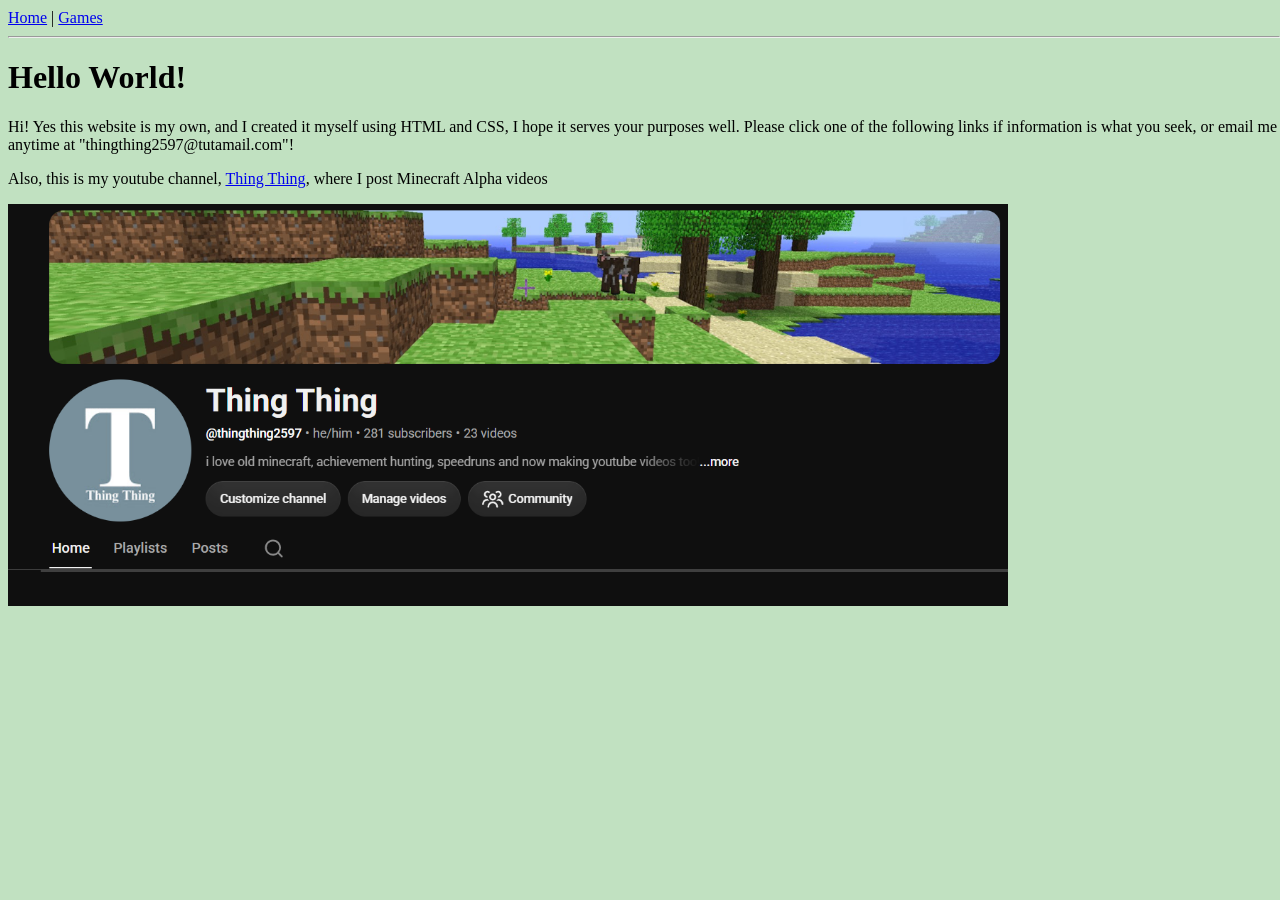
<file: index.html>
<body bgcolor="#C1E1C1" style="margin: 0; padding-top: 10px; padding-left: 8px;">

<head>
    <title>Thing Thing.com</title>
</head>
    
    <div style="margin: 0; padding: 0; line-height: 1;">
        <a href="/">Home</a> | 
        <a href="/games/">Games</a>
    </div>
    
    <hr style="margin-top: 10px; margin-bottom: 15px;">
<link rel="stylesheet" href="visuals.css">

<h1>Hello World!</h1>

<p>Hi! Yes this website is my own, and I created it myself using HTML and CSS, I hope it serves your purposes well. Please click one of the following links if information is what you seek, or email me anytime at "thingthing2597@tutamail.com"!</p>

<p>Also, this is my youtube channel, <a href="https://www.youtube.com/channel/UCJ8BHwyjQYnTbtaDsEkmiEQ">Thing Thing</a>, where I post Minecraft Alpha videos</p>

<img src="assets/channelscreenshot.png" alt="Thing Thing channel screenshot" width="1000">
</file>
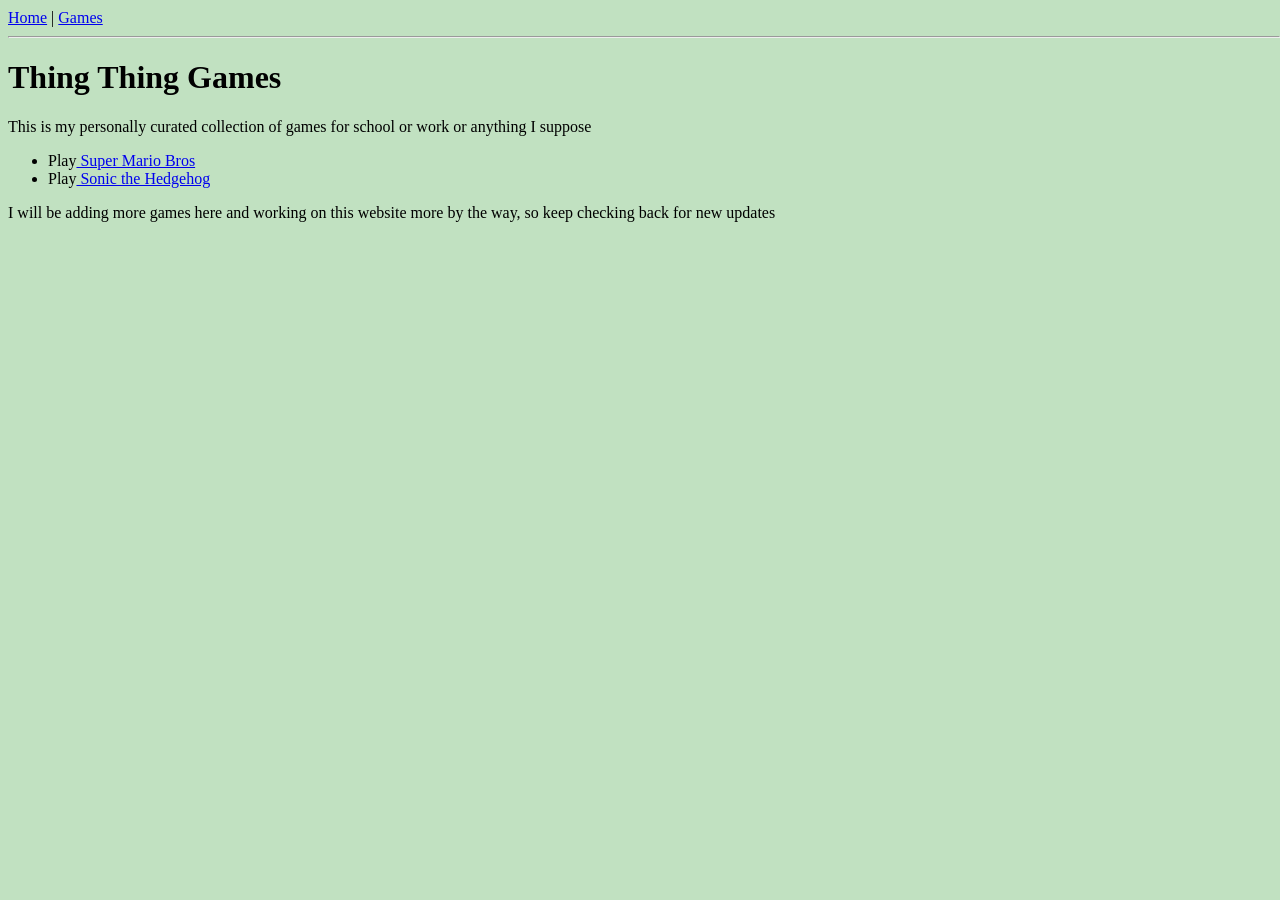
<file: games/index.html>
<!DOCTYPE html>
<html>
<head>
    <title>Thing Thing Games</title>
</head>
<body bgcolor="#C1E1C1" style="margin: 0; padding-top: 10px; padding-left: 8px;">

    <div style="margin: 0; padding: 0; line-height: 1;">
        <a href="/">Home</a> | 
        <a href="/games/">Games</a>
    </div>
    
    <hr style="margin-top: 10px; margin-bottom: 15px;">

    <h1>Thing Thing Games</h1>
    <p>This is my personally curated collection of games for school or work or anything I suppose</p>
    
    <ul>
        <li>Play<a href="mario.html"> Super Mario Bros</a></li>
        <li>Play<a href="sonic.html"> Sonic the Hedgehog</a></li>
    </ul>

    <p>I will be adding more games here and working on this website more by the way, so keep checking back for new updates</p>

</body>
</html>
</file>
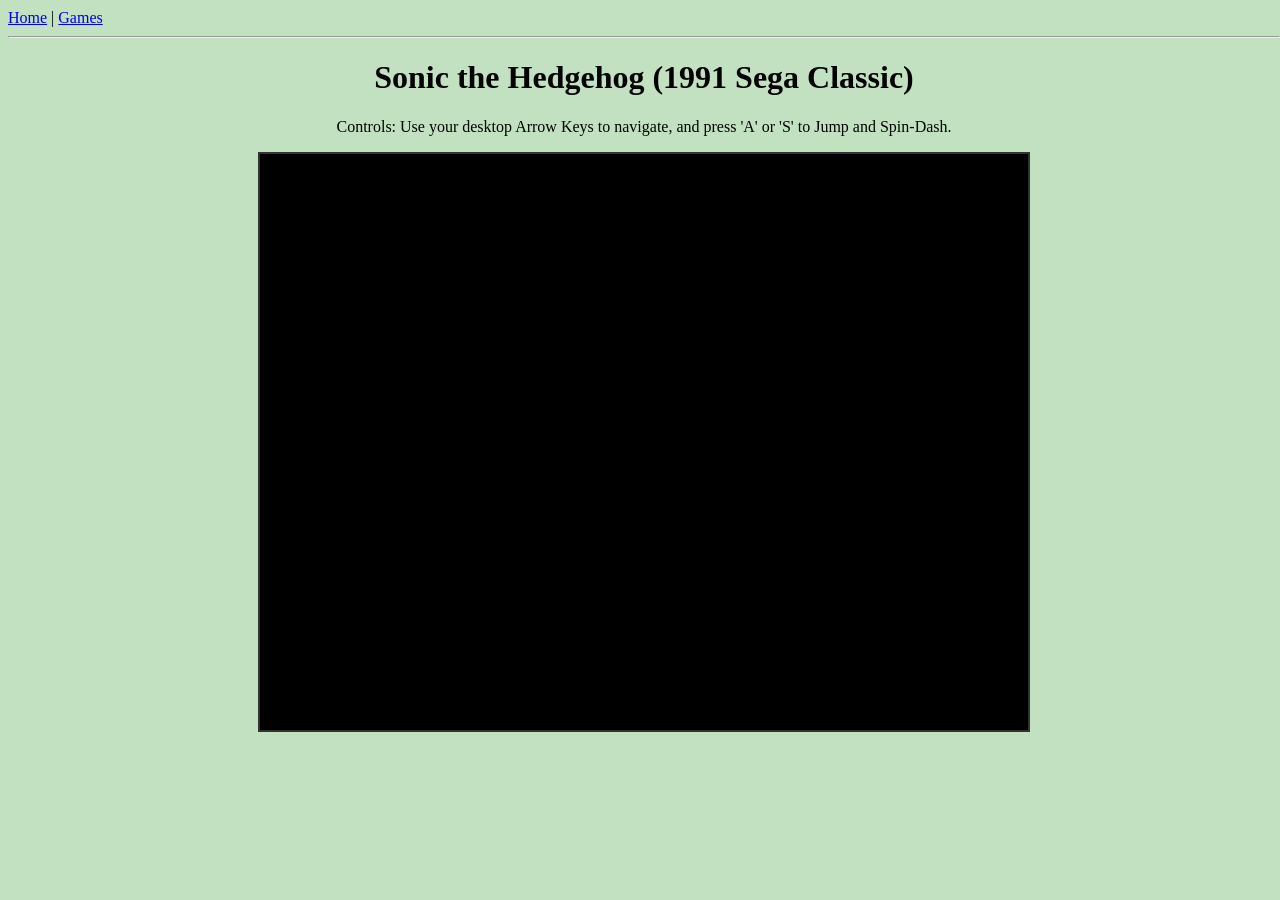
<file: games/sonic.html>
<!DOCTYPE html>
<html>
<head>
    <title>Sonic the Hedgehog - Thing Thing Games</title>
</head>
<body bgcolor="#C1E1C1" style="margin: 0; padding-top: 10px; padding-left: 8px;">

    <!-- Navigation Header Bar -->
    <div style="margin: 0; padding: 0; line-height: 1;">
        <a href="/">Home</a> | 
        <a href="/games/">Games</a>
    </div>
    <hr style="margin-top: 10px; margin-bottom: 15px;">

    <center>
        <h1>Sonic the Hedgehog (1991 Sega Classic)</h1>
        <p>Controls: Use your desktop Arrow Keys to navigate, and press 'A' or 'S' to Jump and Spin-Dash.</p>

        <!-- Centered game window running the local unblocked Genesis engine -->
        <iframe id="sonic-frame"
                src="sonicfile/index.html" 
                width="768" 
                height="576" 
                frameborder="0" 
                style="border: 2px solid #333; background: #000;" 
                loading="eager"
                importance="high">
        </iframe>
    </center>

</body>
</html>
</file>
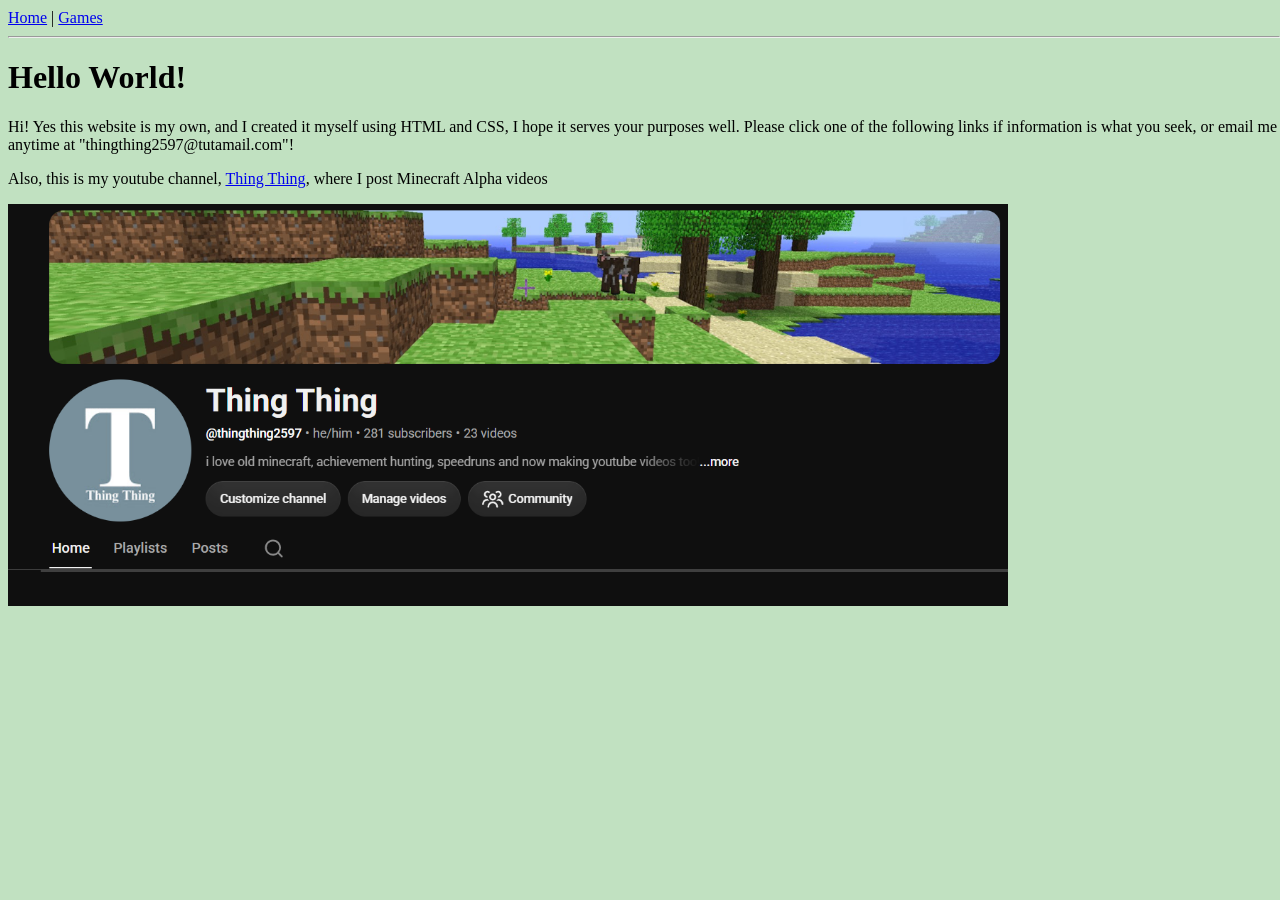
<file: games/mario/adblock.html>
<!doctype html>
<head>
<title>Adblocker Detected | PlayMario.org</title>
<style>
  @import url(https://fonts.googleapis.com/css?family=Roboto:400,700);
  @import url(assets/animate.css);
  #padding { text-align: center; padding: 36px }
  header{ height:90px;overflow:hidden;-ms-user-select:none;-moz-user-select:none;-webkit-user-select:none;user-select:none;background-color: black }
  h1 { font-family: 'Roboto', Helvetica, sans-serif;font-size: 50px }
  body { font: 20px 'Roboto', Helvetica, sans-serif; color: #333; margin: 0px; overflow: hidden; }
  article { display: block; text-align: left; width: 650px; margin: 0 auto }
  a { color: #dc8100; text-decoration: none } a:hover { color: #333; text-decoration: none }
</style>
</head>
<body>
<header><img src="assets/logo-large.png" align="left" height="90"></header>
<div id="padding">
<article>
<img src="assets/adblock.svg" align="left" height="67" style="margin-right:17px">
<div id="no_internet">
    <h1>Adblocker Detected</h1>
    <div>
        <p align="justify">Please turn off the Adblocker or whitelist us in your browser to start playing. At <b>www.playmario.org</b>, we rely heavily on advertisement revenue and donations to maintain the running costs of this website (domain, server, cloudflare, ssl) . if you don't want to disable adblocking, consider <a href="#donation" onClick="ShowDonate();">donating</a> instead or you won't be able to play anymore. <a href="/" style="float:right">&laquo; PlayMario.org</a></p>
    </div>
</div>
</article><br>
<!--  =======================  DONATION FOR GAME START  ========================  -->
<center id="donation">
	<hr><br>
	<table>
		<tr><center><b>Help us to maintain this website and keep ads to a minimum:</b></center></tr>
		<tr>
			<td>
				<form action="https://www.paypal.com/cgi-bin/webscr" method="post" target="_top">
				<input type="hidden" name="cmd" value="_s-xclick">
				<input type="hidden" name="hosted_button_id" value="JHAK52H6YKBBJ">
				<input type="hidden" name="on0" value="Donation Amount"><small>Donate using PayPal:</small><br>
				<select name="os0">
					<option value="Coffee">Coffee $2.00 USD</option>
					<option value="Beer">Beer $5.00 USD</option>
					<option value="Movie">Movie $10.00 USD</option>
					<option value="Surprise">Surprise $20.00 USD</option>
				</select>
			</td>
			<td>&nbsp;</td>
			<td>
			        <input type="hidden" name="currency_code" value="USD"><br>
			        <input type="image" src="assets/btn_donate.gif" border="0" name="submit" alt="PayPal – The safer, easier way to pay online.">
                                <img alt="" border="0" src="assets/pixel.gif" width="1" height="1"></form>
			</td>
			<td>&nbsp;&nbsp;&nbsp;&nbsp;</td>
			<td>&nbsp;|<br>or<br>&nbsp;|</td>
			<td>&nbsp;&nbsp;&nbsp;&nbsp;</td>
			<td>
				<br><a class="coinbase-button" data-code="fd15fab0e14fb04ba0049162b7938e50" data-button-style="donation_small" data-custom="COINBASEdonate9401" href="https://www.coinbase.com/checkouts/fd15fab0e14fb04ba0049162b7938e50">Donate Bitcoins</a><script src="https://www.coinbase.com/assets/button.js" type="text/javascript"></script>
			</td>
		</tr>
	</table>
</center>
<!--  =======================  DONATION FOR GAME END  ========================  -->
</div>
<script type="text/javascript" src="assets/jquery-1.12.2.min.js"></script>
<script type="text/javascript">
	var adtest = document.createElement('div');
	adtest.innerHTML = '&nbsp;';
	adtest.className = 'adsbox';
	document.body.appendChild(adtest);
	window.setTimeout(function () {
		if (adtest.offsetHeight != 0) {
			window.location = "/";
		}
		adtest.remove();
	}, 100);
	$.fn.extend({
		animateCss: function (animationName) {
			var animationEnd = 'webkitAnimationEnd mozAnimationEnd MSAnimationEnd oanimationend animationend';
			$(this).addClass('animated ' + animationName).one(animationEnd, function() {
			$(this).removeClass('animated ' + animationName);
			});
		}
	});
	function ShowDonate(){
		$('#donation').animateCss('headShake');
	}
</script>
</body>
</html>
</file>
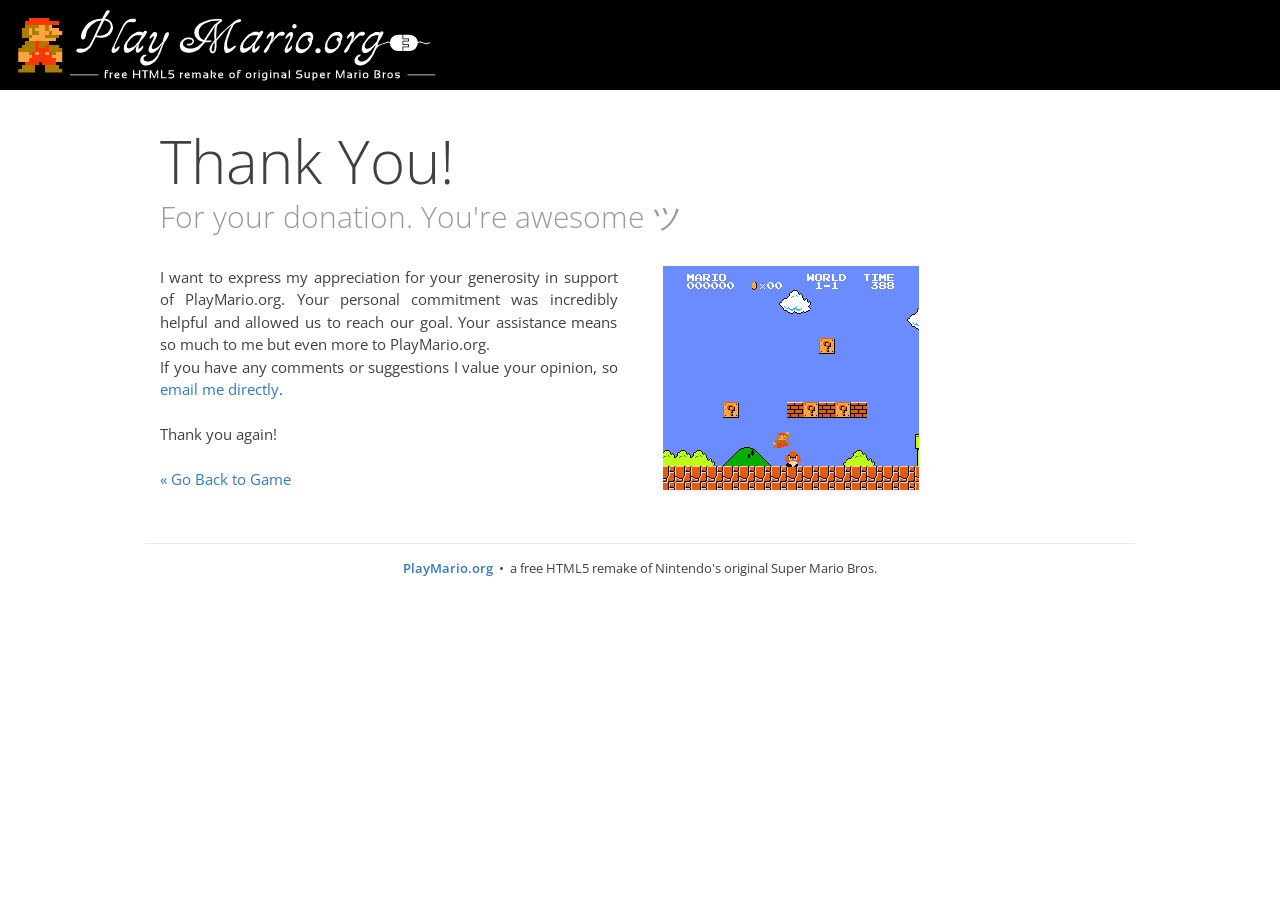
<file: games/mario/thanks.html>
<!DOCTYPE html>
<!--[if lt IE 7]> <html class="no-js ie6 oldie" lang="en-US"> <![endif]-->
<!--[if IE 7]>    <html class="no-js ie7 oldie" lang="en-US"> <![endif]-->
<!--[if IE 8]>    <html class="no-js ie8 oldie" lang="en-US"> <![endif]-->
<!--[if gt IE 8]><!--> <html class="no-js" lang="en-US"> <!--<![endif]-->
<head>
<meta http-equiv="Content-Type" content="text/html; charset=UTF-8">
<title>Thanks for donating! - PlayMario.org</title>
<meta charset="UTF-8">

<meta http-equiv="X-UA-Compatible" content="IE=Edge,chrome=1">
<meta name="robots" content="noindex, nofollow">
<meta name="viewport" content="width=device-width,initial-scale=1,maximum-scale=1">
<link rel="stylesheet" id="cf_styles-css" href="assets/thanks.css" type="text/css" media="screen,projection">
<!--[if lt IE 9]><link rel="stylesheet" id='cf_styles-ie-css' href="assets/thanks.ie.css" type="text/css" media="screen,projection" /><![endif]-->
<style type="text/css">
body{margin:0;padding:0}
header{ height:90px;overflow:hidden;-ms-user-select:none;-moz-user-select:none;-webkit-user-select:none;user-select:none;background-color: black }</style>
</head>
<body>
<header><img src="assets/logo-large.png" align="left" height="90"></header>
  <div id="cf-wrapper">
    <div id="cf-error-details" class="cf-error-details-wrapper">
      <div class="cf-wrapper cf-header cf-error-overview">
        <h1>Thank You!</h1>
        <h2 class="cf-subheadline"><span>For your donation. You're awesome ツ</span></h2>
      </div>

      <div class="cf-section cf-wrapper">
        <div class="cf-columns two">
          <div class="cf-column">
            <p align="justify">I want to express my appreciation for your generosity in support of PlayMario.org. Your personal commitment was incredibly helpful and allowed us to reach our goal. Your assistance means so much to me but even more to PlayMario.org. <br>If you have any comments or suggestions I value your opinion, so <a href="mailto:hello@playmario.org">email me directly</a>.<br><br>Thank you again!</p>
            <br><a href="/">&laquo; Go Back to Game</a><br><br>
          </div>

          <div class="cf-column">
            <div class="grid_4">
              <div class="rail">
                  <div class="panel">
                      <img src="assets/thanks.gif">
                </div>
              </div>
            </div>
          </div>
        </div>
      </div>

  <div class="cf-error-footer cf-wrapper" style="padding: 15px;">
  <p>
    <span class="cf-footer-item"><a href="/"><strong>PlayMario.org</strong></a></span>
    <span class="cf-footer-separator">•</span>
    <span class="cf-footer-item">a free HTML5 remake of Nintendo's original Super Mario Bros.</span>
    
  </p>
</div></div></div></body></html>
</file>
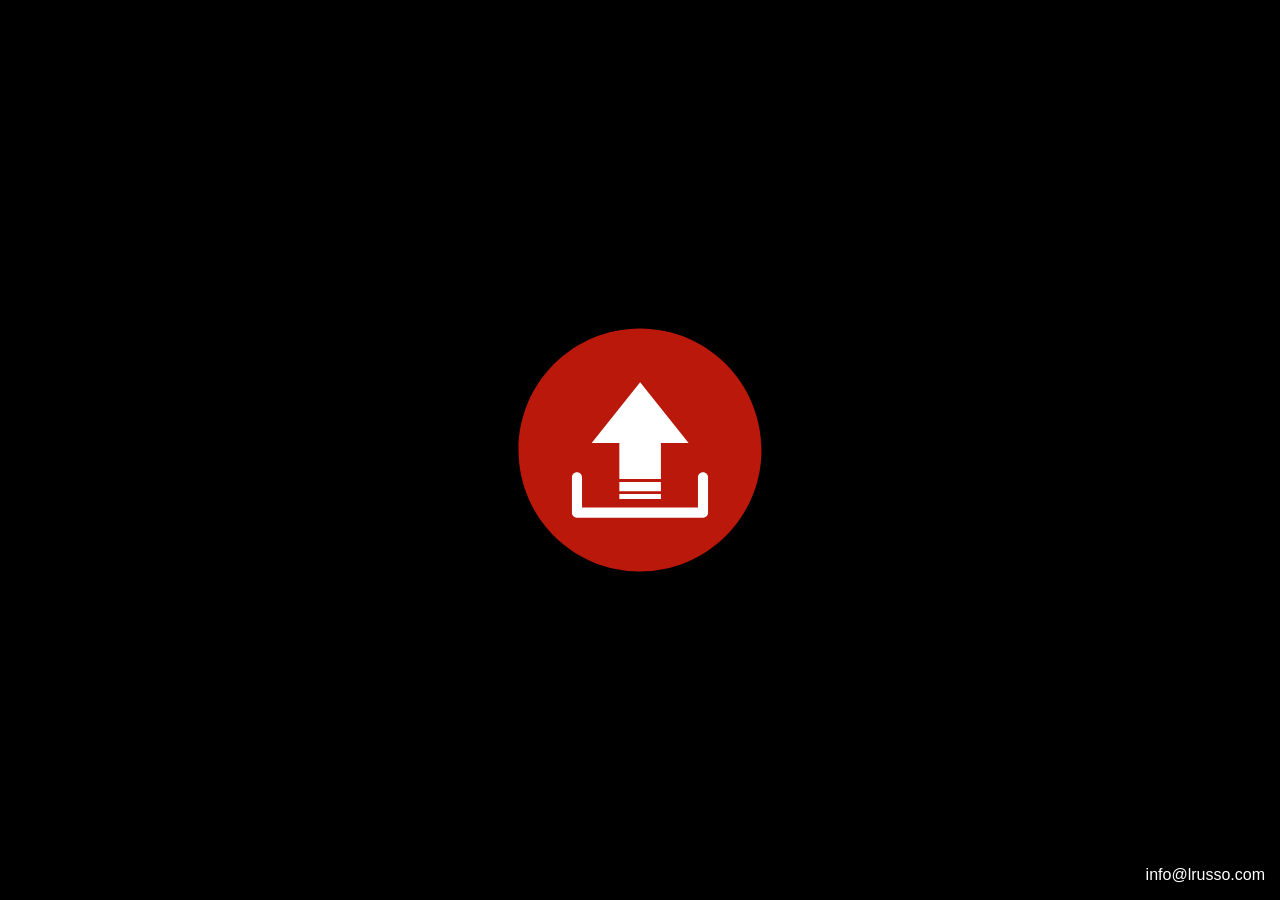
<file: games/sonicfile/Genesis.htm>
<!doctype html>
<html lang="en">
  <head>
    <meta charset="UTF-8">
    <title>Genesis</title>
    <link
      rel="icon"
      sizes="16x16"
      type="rom/png"
      href="[data-uri]"
    >
    <meta name="theme-color" content="#000">
    <meta name="description" content="JavaScript Sega Genesis Emulator.">
    <meta name="keywords" content="javascript, sega, genesis, emulator">
    <meta
      name="viewport"
      content="width=device-width, initial-scale=1.0, minimum-scale=1.0"
    >
    <style>
      *{scrollbar-width:none;-ms-overflow-style:none}
      *::-webkit-scrollbar{display:none}

      html,body{padding:0;margin:0;overscroll-behavior:none;background-color:#000;touch-action:none;user-select:none;-moz-user-select:none;-webkit-user-select:none;-webkit-tap-highlight-color:transparent}

      #container{display:none}
      input[type=file]{display:none}
      #email{position:fixed;right:0;bottom:0;padding-right:15px;line-height:3.2;font-family:Arial;font-size:16px;color:#fff;user-select:none;-webkit-user-select:none}
      #email a{text-decoration:none;color:#fff;background-color:transparent;border:0;outline:0}
      #email a:focus{text-decoration: none; outline:1px solid #fff}
      #demo-loader{display:none;position:fixed;left:0;bottom:0;right:0;top:0;width:20vw;height:20vw;margin:auto auto;cursor:pointer;background-color:transparent;border:0;outline:0}
      #demo-loader:focus{outline:1px solid #fff}
      #demo-loader:hover{filter:brightness(110%)}
      #file-selector{display:none;position:fixed;left:0;bottom:0;right:0;top:0;width:20vw;height:20vw;margin:auto auto;cursor:pointer;background-color:transparent;border:0;outline:0}
      #file-selector:focus{outline:1px solid #fff}
      #file-selector:hover{filter:brightness(110%)}

      #game{width:100vw;height:100vh}

      .pleasewait{position:fixed;width:64px;height:64px;left:0;right:0;top:0;bottom:0;margin:auto auto;border:0}
      .lds-spinner{color:#fff;display:inline-block;position:relative;width:64px;height:64px}
      .lds-spinner div{transform-origin:32px 32px;animation:lds-spinner 1.2s linear infinite}
      .lds-spinner div:after{content:" ";display:block;position:absolute;top:3px;left:29px;width:5px;height:14px;border-radius:20%;background:#fff}
      .lds-spinner div:nth-child(1){transform:rotate(0deg);animation-delay:-1.1s}
      .lds-spinner div:nth-child(2){transform:rotate(30deg);animation-delay:-1s}
      .lds-spinner div:nth-child(3){transform:rotate(60deg);animation-delay:-.9s}
      .lds-spinner div:nth-child(4){transform:rotate(90deg);animation-delay:-.8s}
      .lds-spinner div:nth-child(5){transform:rotate(120deg);animation-delay:-.7s}
      .lds-spinner div:nth-child(6){transform:rotate(150deg);animation-delay:-.6s}
      .lds-spinner div:nth-child(7){transform:rotate(180deg);animation-delay:-.5s}
      .lds-spinner div:nth-child(8){transform:rotate(210deg);animation-delay:-.4s}
      .lds-spinner div:nth-child(9){transform:rotate(240deg);animation-delay:-.3s}
      .lds-spinner div:nth-child(10){transform:rotate(270deg);animation-delay:-.2s}
      .lds-spinner div:nth-child(11){transform:rotate(300deg);animation-delay:-.1s}
      .lds-spinner div:nth-child(12){transform:rotate(330deg);animation-delay:0s}
      @keyframes lds-spinner{0%{opacity:1}to{opacity:0}}
    </style>
  </head>
  <body>
    <div id="game"></div>
    <div class="pleasewait">
      <div class="lds-spinner">
        <div></div>
        <div></div>
        <div></div>
        <div></div>
        <div></div>
        <div></div>
        <div></div>
        <div></div>
        <div></div>
        <div></div>
        <div></div>
        <div></div>
      </div>
    </div>
    <div id="container">
      <div id="email"><a href="mailto:info@lrusso.com">info@lrusso.com</a></div>
      <button id="demo-loader">
        <svg width="100%" height="100%" viewBox="0 0 502 502">
          <circle fill="#FFF" cx="250" cy="250" r="200" />
          <path
            fill="#b9180b"
            d="M251,1C112.929,1,1,112.929,1,251s111.929,250,250,250s250-111.929,250-250S389.071,1,251,1z M164.75,366  V136l230,115L164.75,366z"
          />
        </svg>
      </button>
      <button id="file-selector">
        <svg width="100%" height="100%" viewBox="0 0 502 502">
          <circle fill="#FFF" cx="250" cy="250" r="200" />
          <path
            fill="#b9180b"
            d="M251,1C112.929,1,1,112.929,1,251s111.929,250,250,250s250-111.929,250-250S389.071,1,251,1z   M251.283,111.853L351,236.738h-56.935v73.761H208.51v-73.761h-56.941L251.283,111.853z M208.51,336.122v-19.418h85.556v19.418  H208.51z M294.065,341.665v10.186H208.51v-10.186H294.065z M391,380.147c0,5.522-4.477,10-10,10H121c-5.523,0-10-4.478-10-10  v-72.935c0-5.743,4.643-10.399,10.37-10.399s10.37,4.656,10.37,10.399v62.194h238.52v-62.194c0-5.743,4.643-10.399,10.37-10.399  S391,301.47,391,307.213V380.147z"
          />
        </svg>
      </button>
      <input
        type="file"
        id="romfile-input"
        accept=".32x,.bin,.md,application/octet-stream"
      >
    </div>
    <script src="Genesis.min.js"></script>
    <script>
      var container = document.getElementById("container")
      var demoLoader = document.getElementById("demo-loader")
      var fileSelector = document.getElementById("file-selector")
      var romFileInput = document.getElementById("romfile-input")
      var pleaseWait = document.querySelector(".pleasewait")

      function isMobileDevice() {
        return !!(
          navigator.userAgent.match(/Android/i) ||
          navigator.userAgent.match(/iPhone/i) ||
          navigator.userAgent.match(/iPad/i) ||
          navigator.userAgent.match(/iPod/i)
        )
      }

      window.addEventListener("load", function () {
        if (window.top === window.self) {
          container.style.display = "block"

          var currentURL = new URL(window.location.href).searchParams
          var demoRequired = currentURL.has("demo")

          if (demoRequired) {
            demoLoader.style.display = "block"
            demoLoader.tabIndex = 1
          } else {
            fileSelector.style.display = "block"
            fileSelector.tabIndex = 1
          }

          demoLoader.addEventListener("click", function () {
            container.style.display = "none"

            // the game url can be full or relative.
            // if full, the emulator will get the filename from it.
            var gameURL = "DEMO.bin"

            // no fetch here because the entire project
            // is compatible with pre 2015 environments.
            var xhr = new XMLHttpRequest()
            xhr.open("GET", gameURL, true)
            xhr.responseType = "arraybuffer"
            xhr.addEventListener("readystatechange", function () {
              if (xhr.readyState === 4 && xhr.status === 200) {
                embedGenesis({
                  container: "game",
                  name: gameURL,
                  rom: xhr.response,
                  soundEnabled: true,
                  showMobileControls: isMobileDevice(),
                  backText: "BACK",
                  soundText: "SOUND",
                  loadText: "LOAD",
                  saveText: "SAVE",
                  player1: {
                    up: "ArrowUp",
                    down: "ArrowDown",
                    left: "ArrowLeft",
                    right: "ArrowRight",
                    start: "Enter",
                    mode: "KeyZ",
                    a: "KeyA",
                    b: "KeyS",
                    c: "KeyD",
                    x: "KeyQ",
                    y: "KeyW",
                    z: "KeyE",
                  },
                  player2: {
                    up: "KeyI",
                    down: "KeyK",
                    left: "KeyJ",
                    right: "KeyL",
                    start: "KeyH",
                    mode: "KeyV",
                    a: "KeyB",
                    b: "KeyN",
                    c: "KeyM",
                    x: "KeyU",
                    y: "KeyO",
                    z: "KeyP",
                  },
                  cbStarted: function cbStarted() {
                    pleaseWait.style.display = "none"
                  },
                })
              }
            })

            xhr.send(null)
          })

          fileSelector.addEventListener("click", function () {
            demoLoader.blur()
            fileSelector.blur()
            romFileInput.click()
          })

          romFileInput.addEventListener("change", function (event) {
            var validExtensions = [".32x", ".bin", ".md"]
            var fileExtension = event.target.files[0].name.toLowerCase()
            var isValid = false

            for (var i = 0; i < validExtensions.length; i++) {
              if (fileExtension.endsWith(validExtensions[i])) {
                isValid = true
                break
              }
            }

            if (!isValid) {
              romFileInput.value = null
              return
            }

            container.style.display = "none"

            var filereader = new FileReader()
            filereader.addEventListener("load", function () {
              embedGenesis({
                container: "game",
                name: event.target.files[0].name,
                rom: filereader.result,
                soundEnabled: true,
                showMobileControls: isMobileDevice(),
                backText: "BACK",
                soundText: "SOUND",
                loadText: "LOAD",
                saveText: "SAVE",
                player1: {
                  up: "ArrowUp",
                  down: "ArrowDown",
                  left: "ArrowLeft",
                  right: "ArrowRight",
                  start: "Enter",
                  mode: "KeyZ",
                  a: "KeyA",
                  b: "KeyS",
                  c: "KeyD",
                  x: "KeyQ",
                  y: "KeyW",
                  z: "KeyE",
                },
                player2: {
                  up: "KeyI",
                  down: "KeyK",
                  left: "KeyJ",
                  right: "KeyL",
                  start: "KeyH",
                  mode: "KeyV",
                  a: "KeyB",
                  b: "KeyN",
                  c: "KeyM",
                  x: "KeyU",
                  y: "KeyO",
                  z: "KeyP",
                },
                cbStarted: function cbStarted() {
                  pleaseWait.style.display = "none"
                  romFileInput.value = null
                },
              })
            })

            filereader.readAsArrayBuffer(event.target.files[0])
          })

          document.addEventListener("keydown", function (event) {
            var KEY_CTRL = event.ctrlKey || event.metaKey
            var KEY_1 = event.code === "Digit1"
            var KEY_2 = event.code === "Digit2"
            var KEY_3 = event.code === "Digit3"
            var KEY_F = event.code === "KeyF"
            var KEY_R = event.code === "KeyR"

            if (KEY_CTRL && KEY_1) {
              event.preventDefault()
              downloadStateGenesis()
            }

            if (KEY_CTRL && KEY_2) {
              event.preventDefault()
              uploadStateGenesis()
            }

            if (KEY_CTRL && KEY_3) {
              event.preventDefault()
              toggleSoundGenesis()
            }

            if (KEY_CTRL && KEY_F) {
              event.preventDefault()
              requestEmulatorFullscreenGenesis()
            }

            if (KEY_CTRL && KEY_R) {
              if (container.style.display === "none") {
                event.preventDefault()
                resetGenesis()
              }
            }
          })
        }
      })
    </script>
  </body>
</html>
</file>
<file: visuals.css>
body {
    background-color: #C1E1C1;
}
</file>
<file: games/mario/assets/thanks.css>
@import url(https://fonts.googleapis.com/css?family=Open+Sans:400,300,600);
#cf-wrapper html,#cf-wrapper body,#cf-wrapper div,#cf-wrapper span,#cf-wrapper object,#cf-wrapper iframe,#cf-wrapper h1,#cf-wrapper h2,#cf-wrapper h3,#cf-wrapper h4,#cf-wrapper h5,#cf-wrapper h6,#cf-wrapper p,#cf-wrapper blockquote,#cf-wrapper pre,#cf-wrapper a,#cf-wrapper abbr,#cf-wrapper big,#cf-wrapper cite,#cf-wrapper code,#cf-wrapper del,#cf-wrapper dfn,#cf-wrapper em,#cf-wrapper img,#cf-wrapper s,#cf-wrapper samp,#cf-wrapper small,#cf-wrapper strike,#cf-wrapper strong,#cf-wrapper sub,#cf-wrapper sup,#cf-wrapper tt,#cf-wrapper b,#cf-wrapper u,#cf-wrapper i,#cf-wrapper center,#cf-wrapper dl,#cf-wrapper dt,#cf-wrapper dd,#cf-wrapper ol,#cf-wrapper ul,#cf-wrapper li,#cf-wrapper fieldset,#cf-wrapper form,#cf-wrapper label,#cf-wrapper legend,#cf-wrapper table,#cf-wrapper caption,#cf-wrapper tbody,#cf-wrapper tfoot,#cf-wrapper thead,#cf-wrapper tr,#cf-wrapper th,#cf-wrapper td,#cf-wrapper article,#cf-wrapper aside,#cf-wrapper canvas,#cf-wrapper details,#cf-wrapper embed,#cf-wrapper figure,#cf-wrapper figcaption,#cf-wrapper footer,#cf-wrapper header,#cf-wrapper hgroup,#cf-wrapper menu,#cf-wrapper nav,#cf-wrapper output,#cf-wrapper section,#cf-wrapper summary,#cf-wrapper mark{margin:0;padding:0;border:0;font:inherit;font-size:100%;text-decoration:none;vertical-align:baseline}#cf-wrapper ol,#cf-wrapper ul{list-style:none}#cf-wrapper a img{border:none}#cf-wrapper article,#cf-wrapper aside,#cf-wrapper details,#cf-wrapper figcaption,#cf-wrapper figure,#cf-wrapper footer,#cf-wrapper header,#cf-wrapper hgroup,#cf-wrapper menu,#cf-wrapper nav,#cf-wrapper section,#cf-wrapper summary{display:block}#cf-wrapper .clearfix,#cf-wrapper section,#cf-wrapper .cf-section,#cf-wrapper .cf-wrapper,#cf-wrapper .cf-columns{*zoom:1}#cf-wrapper .clearfix:before,#cf-wrapper section:before,#cf-wrapper .cf-section:before,#cf-wrapper .cf-wrapper:before,#cf-wrapper .cf-columns:before,#cf-wrapper .clearfix:after,#cf-wrapper section:after,#cf-wrapper .cf-section:after,#cf-wrapper .cf-wrapper:after,#cf-wrapper .cf-columns:after{content:" ";display:table}#cf-wrapper .clearfix:after,#cf-wrapper section:after,#cf-wrapper .cf-section:after,#cf-wrapper .cf-wrapper:after,#cf-wrapper .cf-columns:after{clear:both}#cf-wrapper{display:block;margin:0;padding:0;position:relative;text-align:left;width:100%;z-index:999999999}#cf-wrapper section,#cf-wrapper .cf-section{background:none;display:block;margin-bottom:2em;margin-top:2em}#cf-wrapper .cf-wrapper{margin-left:auto;margin-right:auto;width:90%}#cf-wrapper .cf-columns{display:block;list-style:none;padding:0;width:100%}#cf-wrapper .cf-columns img,#cf-wrapper .cf-columns input,#cf-wrapper .cf-columns select,#cf-wrapper .cf-columns object,#cf-wrapper .cf-columns textarea{max-width:100%}#cf-wrapper .cf-columns>.cf-column{float:left;padding-bottom:45px;width:100%;-webkit-box-sizing:border-box;-moz-box-sizing:border-box;box-sizing:border-box}@media screen and (min-width: 49.2em){#cf-wrapper .cf-columns>.cf-column{padding-bottom:0}#cf-wrapper .cf-columns.two>.cf-column,#cf-wrapper .cf-columns.cols-2>.cf-column,#cf-wrapper .cf-columns.four>.cf-column,#cf-wrapper .cf-columns.cols-4>.cf-column{padding-left:0;padding-right:22.5px;width:50%}#cf-wrapper .cf-columns.two>.cf-column:nth-child(even),#cf-wrapper .cf-columns.cols-2>.cf-column:nth-child(even),#cf-wrapper .cf-columns.four>.cf-column:nth-child(even),#cf-wrapper .cf-columns.cols-4>.cf-column:nth-child(even){padding-left:22.5px;padding-right:0}#cf-wrapper .cf-columns.two>.cf-column:nth-child(odd),#cf-wrapper .cf-columns.cols-2>.cf-column:nth-child(odd),#cf-wrapper .cf-columns.four>.cf-column:nth-child(odd),#cf-wrapper .cf-columns.cols-4>.cf-column:nth-child(odd){clear:left}#cf-wrapper .cf-columns.two>.cf-column:nth-child(n+3),#cf-wrapper .cf-columns.cols-2>.cf-column:nth-child(n+3),#cf-wrapper .cf-columns.four>.cf-column:nth-child(n+3),#cf-wrapper .cf-columns.cols-4>.cf-column:nth-child(n+3){padding-top:67.5px}#cf-wrapper .cf-columns.three>.cf-column,#cf-wrapper .cf-columns.cols-3>.cf-column{padding-left:30px;width:33.3333333333333%}#cf-wrapper .cf-columns.three>.cf-column:first-child,#cf-wrapper .cf-columns.three>.cf-column:nth-child(3n+1),#cf-wrapper .cf-columns.cols-3>.cf-column:first-child,#cf-wrapper .cf-columns.cols-3>.cf-column:nth-child(3n+1){clear:left;padding-left:0;padding-right:30px}#cf-wrapper .cf-columns.three>.cf-column:nth-child(3n+2),#cf-wrapper .cf-columns.cols-3>.cf-column:nth-child(3n+2){padding-left:15px;padding-right:15px}#cf-wrapper .cf-columns.three>.cf-column:nth-child(n+4),#cf-wrapper .cf-columns.cols-3>.cf-column:nth-child(n+4){padding-top:67.5px}#cf-wrapper .cf-columns.three>.cf-column:nth-child(-n+3),#cf-wrapper .cf-columns.cols-3>.cf-column:nth-child(-n+3){padding-top:0}}@media screen and (min-width: 66em){#cf-wrapper .cf-columns>.cf-column{padding-bottom:0}#cf-wrapper .cf-columns.four>.cf-column,#cf-wrapper .cf-columns.cols-4>.cf-column{padding-left:33.75px;width:25%}#cf-wrapper .cf-columns.four>.cf-column:nth-child(odd),#cf-wrapper .cf-columns.cols-4>.cf-column:nth-child(odd){clear:none}#cf-wrapper .cf-columns.four>.cf-column:first-child,#cf-wrapper .cf-columns.four>.cf-column:nth-child(4n+1),#cf-wrapper .cf-columns.cols-4>.cf-column:first-child,#cf-wrapper .cf-columns.cols-4>.cf-column:nth-child(4n+1){clear:left;padding-left:0;padding-right:33.75px}#cf-wrapper .cf-columns.four>.cf-column:nth-child(4n+2),#cf-wrapper .cf-columns.cols-4>.cf-column:nth-child(4n+2){padding-left:11.25px;padding-right:22.5px}#cf-wrapper .cf-columns.four>.cf-column:nth-child(4n+3),#cf-wrapper .cf-columns.cols-4>.cf-column:nth-child(4n+3){padding-left:22.5px;padding-right:11.25px}#cf-wrapper .cf-columns.four>.cf-column:nth-child(n+5),#cf-wrapper .cf-columns.cols-4>.cf-column:nth-child(n+5){padding-top:67.5px}#cf-wrapper .cf-columns.four>.cf-column:nth-child(-n+4),#cf-wrapper .cf-columns.cols-4>.cf-column:nth-child(-n+4){padding-top:0}}#cf-wrapper{color:#404040 !important;font-family:"Open Sans",Helvetica,Arial,sans-serif !important;font-size:15px !important;line-height:1.5 !important;text-decoration:none !important;letter-spacing:normal;-webkit-tap-highlight-color:rgba(246,139,31,0.3);-webkit-font-smoothing:antialiased}#cf-wrapper a{background:none;border:0;color:#2f7bbf;outline:none;text-decoration:none;-webkit-transition:all 0.15s ease;-moz-transition:all 0.15s ease;-o-transition:all 0.15s ease;transition:all 0.15s ease}#cf-wrapper a:hover{background:none;border:0;color:#f68b1f}#cf-wrapper a:focus{background:none;border:0;color:#62a1d8;outline:none}#cf-wrapper a:active{background:none;border:0;color:#c16508;outline:none}#cf-wrapper h1,#cf-wrapper h2,#cf-wrapper h3,#cf-wrapper h4,#cf-wrapper h5,#cf-wrapper h6,#cf-wrapper p{color:#404040;margin:0;padding:0}#cf-wrapper h1,#cf-wrapper h2,#cf-wrapper h3{font-weight:400}#cf-wrapper h4,#cf-wrapper h5,#cf-wrapper h6{font-weight:600}#cf-wrapper h1{font-size:36px;line-height:1.2}#cf-wrapper h2{font-size:30px;line-height:1.3}#cf-wrapper h3{font-size:25px;line-height:1.3}#cf-wrapper h4{font-size:20px;line-height:1.3}#cf-wrapper h5{font-size:15px}#cf-wrapper h6{font-size:13px}#cf-wrapper ol,#cf-wrapper ul{list-style-position:outside;margin-left:3em}#cf-wrapper ul{list-style-type:disc}#cf-wrapper ol{list-style-type:decimal}#cf-wrapper strong{font-weight:600}#cf-wrapper em{font-style:italic}#cf-wrapper .cf-subheadline{color:#999;font-weight:300}#cf-wrapper .cf-text-error{color:#bd2426}#cf-wrapper .cf-text-success{color:#9bca3e}#cf-wrapper p+p,#cf-wrapper p+ul,#cf-wrapper p+ol,#cf-wrapper p+dl,#cf-wrapper p+table,#cf-wrapper ul+p,#cf-wrapper ul+h2,#cf-wrapper ul+h3,#cf-wrapper ul+h4,#cf-wrapper ul+h5,#cf-wrapper ul+h6,#cf-wrapper ol+p,#cf-wrapper ol+h2,#cf-wrapper ol+h3,#cf-wrapper ol+h4,#cf-wrapper ol+h5,#cf-wrapper ol+h6{margin-top:1.5em}#cf-wrapper h1+p,#cf-wrapper p+h1,#cf-wrapper p+h2,#cf-wrapper p+h3,#cf-wrapper p+h4,#cf-wrapper p+h5,#cf-wrapper p+h6{margin-top:1.25em}#cf-wrapper h1+h2,#cf-wrapper h1+h3,#cf-wrapper h2+h3,#cf-wrapper h3+h4,#cf-wrapper h4+h5{margin-top:0.25em}#cf-wrapper h2+p{margin-top:1em}#cf-wrapper h1+h4,#cf-wrapper h1+h5,#cf-wrapper h1+h6,#cf-wrapper h2+h4,#cf-wrapper h2+h5,#cf-wrapper h2+h6,#cf-wrapper h3+h5,#cf-wrapper h3+h6,#cf-wrapper h3+p,#cf-wrapper h4+p,#cf-wrapper h5+p,#cf-wrapper h5+ol,#cf-wrapper h5+ul{margin-top:0.5em}#cf-wrapper .cf-btn{background-color:transparent;border:1px solid #999;color:#404040;font-size:14px;font-weight:400;line-height:1.2;margin:0;padding:0.6em 1.33333em 0.53333em;-webkit-user-select:none;-moz-user-select:none;user-select:none;display:-moz-inline-stack;display:inline-block;vertical-align:middle;*vertical-align:auto;zoom:1;*display:inline;-webkit-border-radius:2px;-moz-border-radius:2px;-ms-border-radius:2px;-o-border-radius:2px;border-radius:2px;-webkit-box-sizing:border-box;-moz-box-sizing:border-box;box-sizing:border-box;-webkit-transition:all 0.2s ease;-moz-transition:all 0.2s ease;-o-transition:all 0.2s ease;transition:all 0.2s ease}#cf-wrapper .cf-btn:hover{background-color:#bfbfbf;border:1px solid #737373;color:#fff}#cf-wrapper .cf-btn:focus{color:inherit;outline:none;-webkit-box-shadow:inset 0 0 4px rgba(0,0,0,0.3);-moz-box-shadow:inset 0 0 4px rgba(0,0,0,0.3);box-shadow:inset 0 0 4px rgba(0,0,0,0.3)}#cf-wrapper .cf-btn.active,#cf-wrapper .cf-btn:active{background-color:#bfbfbf;border:1px solid #404040;color:#272727}#cf-wrapper .cf-btn::-moz-focus-inner{padding:0;border:0}#cf-wrapper .cf-btn .cf-caret{border-top-color:inherit;border-top-color:currentColor;margin-left:0.25em;margin-top:0.18333em}#cf-wrapper .cf-btn-primary{background-color:#2f7bbf;border:1px solid transparent;color:#fff}#cf-wrapper .cf-btn-primary:hover{background-color:#62a1d8;border:1px solid #2f7bbf;color:#fff}#cf-wrapper .cf-btn-primary.active,#cf-wrapper .cf-btn-primary:focus,#cf-wrapper .cf-btn-primary:active{background-color:#62a1d8;border:1px solid #163959;color:#fff}#cf-wrapper .cf-btn-danger,#cf-wrapper .cf-btn-important,#cf-wrapper .cf-btn-error{background-color:#bd2426;border-color:transparent;color:#fff}#cf-wrapper .cf-btn-danger:hover,#cf-wrapper .cf-btn-important:hover,#cf-wrapper .cf-btn-error:hover{background-color:#de5052;border-color:#bd2426;color:#fff}#cf-wrapper .cf-btn-danger.active,#cf-wrapper .cf-btn-danger:focus,#cf-wrapper .cf-btn-danger:active,#cf-wrapper .cf-btn-important.active,#cf-wrapper .cf-btn-important:focus,#cf-wrapper .cf-btn-important:active,#cf-wrapper .cf-btn-error.active,#cf-wrapper .cf-btn-error:focus,#cf-wrapper .cf-btn-error:active{background-color:#de5052;border-color:#521010;color:#fff}#cf-wrapper .cf-btn-success,#cf-wrapper .cf-btn-accept{background-color:#9bca3e;border:1px solid transparent;color:#fff}#cf-wrapper .cf-btn-success:hover,#cf-wrapper .cf-btn-accept:hover{background-color:#bada7a;border:1px solid #9bca3e;color:#fff}#cf-wrapper .cf-btn-success.active,#cf-wrapper .active.cf-btn-accept,#cf-wrapper .cf-btn-success:focus,#cf-wrapper .cf-btn-accept:focus,#cf-wrapper .cf-btn-success:active,#cf-wrapper .cf-btn-accept:active{background-color:#bada7a;border:1px solid #516b1d;color:#fff}#cf-wrapper .cf-btn-accept{color:transparent;font-size:0;height:36.375px;overflow:hidden;position:relative;text-indent:0;width:36.375px;white-space:nowrap}#cf-wrapper .cf-btn-accept span{background:transparent url('/cdn-cgi/images/error_icons.png') 0 -807px;display:block;font-size:1.75em;height:20px;left:50%;line-height:0;margin-left:-10px;margin-top:-10px;position:absolute;speak:none;top:50%;width:20px}#cf-wrapper input,#cf-wrapper select,#cf-wrapper textarea{background:#fff !important;border:1px solid #999 !important;color:#404040 !important;font-size:0.86667em !important;line-height:1.24 !important;margin:0 0 1em !important;max-width:100% !important;outline:none !important;padding:0.45em 0.75em !important;vertical-align:middle !important;display:-moz-inline-stack;display:inline-block;vertical-align:middle;*vertical-align:auto;zoom:1;*display:inline;-webkit-box-sizing:border-box;-moz-box-sizing:border-box;box-sizing:border-box;-webkit-transition:all 0.2s ease;-moz-transition:all 0.2s ease;-o-transition:all 0.2s ease;transition:all 0.2s ease;-webkit-border-radius:2px;-moz-border-radius:2px;-ms-border-radius:2px;-o-border-radius:2px;border-radius:2px}#cf-wrapper input:hover,#cf-wrapper select:hover,#cf-wrapper textarea:hover{border-color:gray}#cf-wrapper input:focus,#cf-wrapper select:focus,#cf-wrapper textarea:focus{border-color:#2f7bbf;outline:none;-webkit-box-shadow:0 0 8px rgba(47,123,191,0.5);-moz-box-shadow:0 0 8px rgba(47,123,191,0.5);box-shadow:0 0 8px rgba(47,123,191,0.5)}#cf-wrapper fieldset{width:100%}#cf-wrapper label{display:block;font-size:13px;margin-bottom:0.38333em}#cf-wrapper .cf-form-stacked input,#cf-wrapper .cf-form-stacked select,#cf-wrapper .cf-form-stacked textarea,#cf-wrapper .cf-form-stacked .select2-container{display:block;width:100%}#cf-wrapper .cf-form-stacked input[type="checkbox"],#cf-wrapper .cf-form-stacked input[type="button"],#cf-wrapper .cf-form-stacked input[type="submit"]{display:-moz-inline-stack;display:inline-block;vertical-align:middle;*vertical-align:auto;zoom:1;*display:inline;width:auto}#cf-wrapper .cf-form-actions{text-align:right}#cf-wrapper .cf-alert{background-color:#f9b169;border:1px solid #904b06;color:#404040;font-size:13px;padding:7.5px 15px;position:relative;vertical-align:middle;-webkit-border-radius:2px;-moz-border-radius:2px;-ms-border-radius:2px;-o-border-radius:2px;border-radius:2px}#cf-wrapper .cf-alert:empty{display:none}#cf-wrapper .cf-alert .cf-close{border:1px solid transparent;color:inherit;font-size:18.75px;line-height:1;padding:0;position:relative;right:-18.75px;top:0}#cf-wrapper .cf-alert .cf-close:hover{background-color:transparent;border-color:currentColor;color:inherit}#cf-wrapper .cf-alert-error,#cf-wrapper .cf-alert-danger{background-color:#de5052;border-color:#521010;color:#fff}#cf-wrapper .cf-alert-success{background-color:#bada7a;border-color:#516b1d;color:#516b1d}#cf-wrapper .cf-alert-warning{background-color:#f9b169;border-color:#904b06;color:#404040}#cf-wrapper .cf-alert-info{background-color:#62a1d8;border-color:#163959;color:#163959}#cf-wrapper .cf-alert-nonessential{background-color:#ebebeb;border-color:#999;color:#404040}#cf-wrapper .cf-icon-exclamation-sign{background:transparent url('/cdn-cgi/images/icon-exclamation.png?1376755637') no-repeat center;height:54px;width:54px;display:-moz-inline-stack;display:inline-block;vertical-align:middle;*vertical-align:auto;zoom:1;*display:inline}#cf-wrapper h1 .cf-icon-exclamation-sign{margin-top:-10px}#cf-wrapper #cf-error-banner{background-color:#fff;border-bottom:3px solid #f68b1f;padding:15px 15px 20px;position:relative;z-index:999999999;-webkit-box-shadow:0 2px 8px rgba(0,0,0,0.2);-moz-box-shadow:0 2px 8px rgba(0,0,0,0.2);box-shadow:0 2px 8px rgba(0,0,0,0.2)}#cf-wrapper #cf-error-banner h4{color:#2f7bbf;font-weight:normal;font-size:20px;line-height:1}#cf-wrapper #cf-error-banner h4,#cf-wrapper #cf-error-banner p{display:-moz-inline-stack;display:inline-block;vertical-align:bottom;*vertical-align:auto;zoom:1;*display:inline}#cf-wrapper #cf-error-banner h4{vertical-align:baseline}#cf-wrapper #cf-error-banner .cf-error-actions{margin-bottom:10px;text-align:center;width:100%}#cf-wrapper #cf-error-banner .cf-error-actions a{display:-moz-inline-stack;display:inline-block;vertical-align:middle;*vertical-align:auto;zoom:1;*display:inline}#cf-wrapper #cf-error-banner .cf-error-actions a+a{margin-left:10px}#cf-wrapper #cf-error-banner .cf-error-actions .cf-btn-success,#cf-wrapper #cf-error-banner .cf-error-actions .cf-btn-accept{color:#fff}#cf-wrapper #cf-error-banner .error-header-desc{text-align:left}#cf-wrapper #cf-error-banner .cf-close{color:#999;cursor:pointer;display:inline-block;font-size:34.5px;float:none;font-weight:700;height:22.5px;line-height:0.6;overflow:hidden;position:absolute;right:20px;top:25px;text-indent:200%;width:22.5px}#cf-wrapper #cf-error-banner .cf-close:hover{color:gray}#cf-wrapper #cf-error-banner .cf-close:before{content:'\00D7';left:0;height:100%;position:absolute;text-align:center;text-indent:0;top:0;width:100%}#cf-inline-error-wrapper{-webkit-box-shadow:0 2px 10px rgba(0,0,0,0.5);-moz-box-shadow:0 2px 10px rgba(0,0,0,0.5);box-shadow:0 2px 10px rgba(0,0,0,0.5)}#cf-wrapper #cf-error-details{background:#fff}#cf-wrapper #cf-error-details .cf-error-overview{padding:25px 0 0}#cf-wrapper #cf-error-details .cf-error-overview h1,#cf-wrapper #cf-error-details .cf-error-overview h2{font-weight:300}#cf-wrapper #cf-error-details .cf-error-overview h2{margin-top:0}#cf-wrapper #cf-error-details .cf-highlight{background:#ebebeb;overflow-x:hidden;padding:30px 0;background-image:-webkit-gradient(linear, 50% 0%, 50% 100%, color-stop(0%, #dedede), color-stop(3%, #ebebeb), color-stop(97%, #ebebeb), color-stop(100%, #dedede));background-image:-webkit-linear-gradient(top, #dedede 0%,#ebebeb 3%,#ebebeb 97%,#dedede 100%);background-image:-moz-linear-gradient(top, #dedede 0%,#ebebeb 3%,#ebebeb 97%,#dedede 100%);background-image:-o-linear-gradient(top, #dedede 0%,#ebebeb 3%,#ebebeb 97%,#dedede 100%);background-image:linear-gradient(top, #dedede 0%,#ebebeb 3%,#ebebeb 97%,#dedede 100%)}#cf-wrapper #cf-error-details .cf-highlight h3{color:#999;font-weight:300}#cf-wrapper #cf-error-details .cf-highlight .cf-column:last-child{padding-bottom:0}#cf-wrapper #cf-error-details .cf-highlight .cf-highlight-inverse{background-color:#fff;padding:15px;-webkit-border-radius:2px;-moz-border-radius:2px;-ms-border-radius:2px;-o-border-radius:2px;border-radius:2px}#cf-wrapper #cf-error-details .cf-status-display h3{margin-top:0.5em}#cf-wrapper #cf-error-details .cf-status-label{color:#9bca3e;font-size:1.46667em}#cf-wrapper #cf-error-details .cf-status-name,#cf-wrapper #cf-error-details .cf-status-label{display:inline}#cf-wrapper #cf-error-details .cf-status-item{display:block;position:relative;text-align:left}#cf-wrapper #cf-error-details .cf-status-item,#cf-wrapper #cf-error-details .cf-status-item.cf-column{padding-bottom:1.5em}#cf-wrapper #cf-error-details .cf-status-item.cf-error-source{display:block;text-align:center}#cf-wrapper #cf-error-details .cf-status-item.cf-error-source:after{bottom:-60px;content:'';display:none;border-bottom:18px solid #fff;border-left:20px solid transparent;border-right:20px solid transparent;height:0;left:50%;margin-left:-9px;position:absolute;right:50%;width:0}#cf-wrapper #cf-error-details .cf-status-item+.cf-status-item{border-top:1px solid #dedede;padding-top:1.5em}#cf-wrapper #cf-error-details .cf-status-item+.cf-status-item:before{background:transparent url('/cdn-cgi/images/error_icons.png') 0 -734px no-repeat;content:'';display:block;left:0;position:absolute;top:25.66667px}#cf-wrapper #cf-error-details .cf-error-source .cf-icon-error-container{height:85px;margin-bottom:2.5em}#cf-wrapper #cf-error-details .cf-error-source .cf-status-label{color:#bd2426}#cf-wrapper #cf-error-details .cf-error-source .cf-icon{display:block}#cf-wrapper #cf-error-details .cf-error-source .cf-icon-status{bottom:-10px;left:50%;top:auto;right:auto}#cf-wrapper #cf-error-details .cf-error-source .cf-status-name,#cf-wrapper #cf-error-details .cf-error-source .cf-status-label{display:block}#cf-wrapper #cf-error-details .cf-icon-error-container{height:auto;position:relative}#cf-wrapper #cf-error-details .cf-icon-status{display:block;margin-left:-24px;position:absolute;top:0;right:0}#cf-wrapper #cf-error-details .cf-icon{display:none;margin:0 auto}#cf-wrapper #cf-error-details .cf-status-desc{display:block;height:22.5px;overflow:hidden;text-overflow:ellipsis;width:100%;white-space:nowrap}#cf-wrapper #cf-error-details .cf-status-desc:empty{display:none}#cf-wrapper #cf-error-details .cf-error-footer{padding:1.33333em 0;border-top:1px #ebebeb solid;text-align:center}#cf-wrapper #cf-error-details .cf-error-footer p{font-size:13px}#cf-wrapper #cf-error-details .cf-error-footer select{margin:0 !important}#cf-wrapper #cf-error-details .cf-footer-item{display:block;margin-bottom:5px;text-align:left}#cf-wrapper #cf-error-details .cf-footer-separator{display:none}#cf-wrapper #cf-error-details .cf-captcha-info{margin-bottom:10px;position:relative;text-align:center}#cf-wrapper #cf-error-details .cf-captcha-image{height:57px;width:300px}#cf-wrapper #cf-error-details .cf-captcha-actions{margin-top:15px}#cf-wrapper #cf-error-details .cf-captcha-actions a{font-size:0;height:36.375px;overflow:hidden;padding-left:1.2em;padding-right:1.2em;position:relative;text-indent:-9999px;width:36.375px;white-space:nowrap}#cf-wrapper #cf-error-details .cf-captcha-actions a span{background:transparent url('/cdn-cgi/images/error_icons.png') no-repeat;display:block;height:20px;left:50%;line-height:0;margin-left:-10px;margin-top:-10px;position:absolute;speak:none;top:50%;width:20px}#cf-wrapper #cf-error-details .cf-captcha-actions a.cf-icon-refresh span{background-position:0 -787px}#cf-wrapper #cf-error-details .cf-captcha-actions a.cf-icon-announce span{background-position:0 -767px}#cf-wrapper #cf-error-details .cf-captcha-actions a.cf-icon-question span{background-position:0 -827px}#cf-wrapper #cf-error-details .cf-screenshot-container{background:#fff url('/cdn-cgi/images/browser-bar.png?1376755637') no-repeat 0 0;max-height:400px;max-width:100%;overflow:hidden;padding-top:53px;width:960px;-webkit-border-radius:5px 5px 0 0;-moz-border-radius:5px 5px 0 0;-ms-border-radius:5px 5px 0 0;-o-border-radius:5px 5px 0 0;border-radius:5px 5px 0 0}#cf-wrapper #cf-error-details .cf-screenshot-container .cf-no-screenshot{background:transparent url('/cdn-cgi/images/error_icons.png') 0 -175px;display:block;height:158px;left:25%;margin-top:-79px;overflow:hidden;position:relative;top:50%;width:178px}#cf-wrapper #cf-error-details .cf-screenshot-container .cf-no-screenshot.error{background:transparent url('/cdn-cgi/images/error_icons.png') 0 0 no-repeat;height:175px}#cf-wrapper #cf-error-details .cf-screenshot-container.cf-screenshot-full .cf-no-screenshot{left:50%;margin-left:-89px}#cf-wrapper #cf-error-details .cf-captcha-container .cf-screenshot-container,#cf-wrapper #cf-error-details .cf-captcha-container .cf-screenshot-container img{display:none}.cf-captcha-info iframe{max-width:100%}.cf-cookie-error,#recaptcha-widget .cf-alert,#recaptcha-widget .recaptcha_only_if_audio{display:none}#cf-wrapper .cf-icon,#cf-wrapper .cf-icon-status{background:transparent url('/cdn-cgi/images/error_icons.png') no-repeat}#cf-wrapper .cf-icon-ok{background-position:0 -485px;height:48px;width:48px}#cf-wrapper .cf-icon-error{background-position:0 -533px;height:48px;width:48px}#cf-wrapper .cf-icon-browser{background-position:0 -581px;height:80px;width:100px}#cf-wrapper .cf-icon-cloud{background-position:0 -333px;height:77px;width:151px}#cf-wrapper .cf-icon-server{background-position:0 -410px;height:75px;width:95px}#cf-wrapper .cf-caret{border:0.33333em solid transparent;border-top-color:inherit;content:"";height:0;width:0;vertical-align:top;display:-moz-inline-stack;display:inline-block;vertical-align:middle;*vertical-align:auto;zoom:1;*display:inline}@media screen and (min-width: 49.2em){#cf-wrapper .cf-wrapper{width:708px}#cf-wrapper #cf-error-banner{padding:20px 20px 25px}#cf-wrapper #cf-error-banner .cf-error-actions{margin-bottom:15px}#cf-wrapper #cf-error-banner .cf-error-header-desc h4{margin-right:0.5em}#cf-wrapper #cf-error-details h1{font-size:4em}#cf-wrapper #cf-error-details .cf-error-overview{padding-top:2.33333em}#cf-wrapper #cf-error-details .cf-highlight{padding:4em 0}#cf-wrapper #cf-error-details .cf-status-item{text-align:center}#cf-wrapper #cf-error-details .cf-status-item,#cf-wrapper #cf-error-details .cf-status-item.cf-column{padding-bottom:0}#cf-wrapper #cf-error-details .cf-status-item.cf-error-source:after,#cf-wrapper #cf-error-details .cf-status-item .cf-icon{display:block}#cf-wrapper #cf-error-details .cf-status-item+.cf-status-item{border:0;padding-top:0}#cf-wrapper #cf-error-details .cf-status-item+.cf-status-item:before{background-position:0 -544px;height:24.75px;margin-left:-37.5px;width:75px;-webkit-background-size:131.25px auto;-moz-background-size:131.25px auto;-o-background-size:131.25px auto;background-size:131.25px auto}#cf-wrapper #cf-error-details .cf-icon-error-container{height:85px;margin-bottom:2.5em}#cf-wrapper #cf-error-details .cf-icon-status{bottom:-10px;left:50%;top:auto;right:auto}#cf-wrapper #cf-error-details .cf-status-desc:empty{display:block}#cf-wrapper #cf-error-details .cf-status-name,#cf-wrapper #cf-error-details .cf-status-label{display:block}#cf-wrapper #cf-error-details .cf-error-footer{padding:2.66667em 0}#cf-wrapper #cf-error-details .cf-footer-item,#cf-wrapper #cf-error-details .cf-footer-separator{display:-moz-inline-stack;display:inline-block;vertical-align:baseline;*vertical-align:auto;zoom:1;*display:inline}#cf-wrapper #cf-error-details .cf-footer-separator{padding:0 0.25em}#cf-wrapper #cf-error-details .cf-status-item.cloudflare-status:before{margin-left:-50px}#cf-wrapper #cf-error-details .cf-status-item.cloudflare-status+.status-item:before{margin-left:-25px}#cf-wrapper #cf-error-details .cf-screenshot-container{height:400px;margin-bottom:-4em;max-width:none}#cf-wrapper #cf-error-details .cf-captcha-container .cf-screenshot-container,#cf-wrapper #cf-error-details .cf-captcha-container .cf-screenshot-container img{display:block}}@media screen and (min-width: 66em){#cf-wrapper .cf-wrapper{width:960px}#cf-wrapper #cf-error-banner .cf-close{position:relative;right:auto;top:auto}#cf-wrapper #cf-error-banner .cf-details{white-space:nowrap}#cf-wrapper #cf-error-banner .cf-details-link{padding-right:0.5em}#cf-wrapper #cf-error-banner .cf-error-actions{float:right;margin-bottom:0;text-align:left;width:auto}#cf-wrapper #cf-error-details .cf-status-item+.cf-status-item:before{background-position:0 -734px;height:33px;margin-left:-50px;width:100px;-webkit-background-size:auto;-moz-background-size:auto;-o-background-size:auto;background-size:auto}#cf-wrapper #cf-error-details .cf-status-item.cf-cloudflare-status:before{margin-left:-66.66667px}#cf-wrapper #cf-error-details .cf-status-item.cf-cloudflare-status+.cf-status-item:before{margin-left:-37.5px}#cf-wrapper #cf-error-details .cf-captcha-image{float:left}#cf-wrapper #cf-error-details .cf-captcha-actions{position:absolute;top:0;right:0}}.no-js #cf-wrapper .js-only{display:none}#cf-wrapper #cf-error-details .heading-ray-id{font-family:monaco,courier,monospace;font-size:15px;white-space:nowrap}
</file>
<file: games/mario/assets/thanks.ie.css>
#cf-wrapper .cf-columns .cf-column{float:left;padding:0}#cf-wrapper .cf-columns.two>.cf-column,#cf-wrapper .cf-columns.cols-2>.cf-column,#cf-wrapper .cf-columns.four>.cf-column,#cf-wrapper .cf-columns.cols-4>.cf-column{width:50%}#cf-wrapper .cf-columns.three>.cf-column,#cf-wrapper .cf-columns.cols-3>.cf-column{width:33.3333333333333%}#cf-wrapper .cf-columns.four>.cf-column,#cf-wrapper .cf-columns.cols-4>.cf-column{width:25%}#cf-error-banner{padding:20px 20px 25px}#cf-error-banner .cf-error-actions{margin-bottom:15px}#cf-error-banner .cf-error-header-desc h4{margin-right:0.5em}#cf-wrapper #cf-error-details h1{font-size:4em}#cf-wrapper #cf-error-details .cf-error-overview{padding-top:2.33333em}#cf-wrapper #cf-error-details .cf-highlight{padding:4em 0}#cf-wrapper #cf-error-details .cf-status-item{text-align:center}#cf-wrapper #cf-error-details .cf-status-item,#cf-wrapper #cf-error-details .cf-status-item.cf-column{padding-bottom:0}#cf-wrapper #cf-error-details .cf-status-item.cf-error-source:after,#cf-wrapper #cf-error-details .cf-status-item .cf-icon{display:block}#cf-wrapper #cf-error-details .cf-status-item+.cf-status-item{border-top:0;padding-top:0}#cf-wrapper #cf-error-details .cf-icon-error-container{height:85px;margin-bottom:2.5em}#cf-wrapper #cf-error-details .cf-icon-status{bottom:-10px;left:50%;top:auto;right:auto}#cf-wrapper #cf-error-details .cf-status-name,#cf-wrapper #cf-error-details .cf-status-label{display:block}#cf-wrapper #cf-error-details .cf-error-footer{padding:2.66667em 0}#cf-wrapper #cf-error-details .cf-footer-item,#cf-wrapper #cf-error-details .cf-footer-separator{display:-moz-inline-stack;display:inline-block;vertical-align:baseline;*vertical-align:auto;zoom:1;*display:inline}#cf-wrapper #cf-error-details .cf-footer-separator{padding:0 0.25em;vertical-align:middle}#cf-wrapper #cf-error-details .cf-captcha-image{float:left}#cf-wrapper #cf-error-details .cf-captcha-actions{margin-top:0;position:absolute;right:0;top:0;text-align:right;width:100%}#cf-wrapper #cf-error-details .cf-captcha-actions a{padding:0}#cf-wrapper #cf-error-details .cf-screenshot-container,#cf-wrapper #cf-error-details .cf-captcha-container .cf-screenshot-container{display:block;height:400px;margin-left:30px;margin-bottom:-4em;max-width:none}#cf-wrapper #cf-error-details .cf-screenshot-container img,#cf-wrapper #cf-error-details .cf-captcha-container .cf-screenshot-container img{display:block}#cf-wrapper .cf-wrapper{width:960px}#cf-wrapper .cf-btn-accept{height:36px;width:36px}#cf-wrapper .cf-btn-accept span{margin-top:-18px}#cf-wrapper #cf-error-banner .cf-close{position:relative;right:auto;top:auto}#cf-wrapper #cf-error-banner .cf-details{white-space:nowrap}#cf-wrapper #cf-error-banner .cf-details-link{padding-right:0.5em}#cf-wrapper #cf-error-banner .cf-error-actions{float:right;margin-bottom:0;text-align:left;width:auto}.ie6 #cf-wrapper .cf-form-stacked input,.ie6 #cf-wrapper .cf-form-stacked textarea,.ie7 #cf-wrapper .cf-form-stacked input,.ie7 #cf-wrapper .cf-form-stacked textarea{width:95%}.ie8 #cf-wrapper .cf-btn-accept.cf-btn span{margin-top:-25px}.ie6 #cf-wrapper .two>.cf-column,.ie6 #cf-wrapper .cols-2>.cf-column,.ie6 #cf-wrapper .four>.cf-column,.ie6 #cf-wrapper .cols-4>.cf-column{width:50%}.ie6 #cf-wrapper .three>.cf-column,.ie6 #cf-wrapper .cols-3>.cf-column{width:33.3333333333333%}.ie6 #cf-wrapper .four>.cf-column,.ie6 #cf-wrapper .cols-4>.cf-column{width:25%}
</file>
